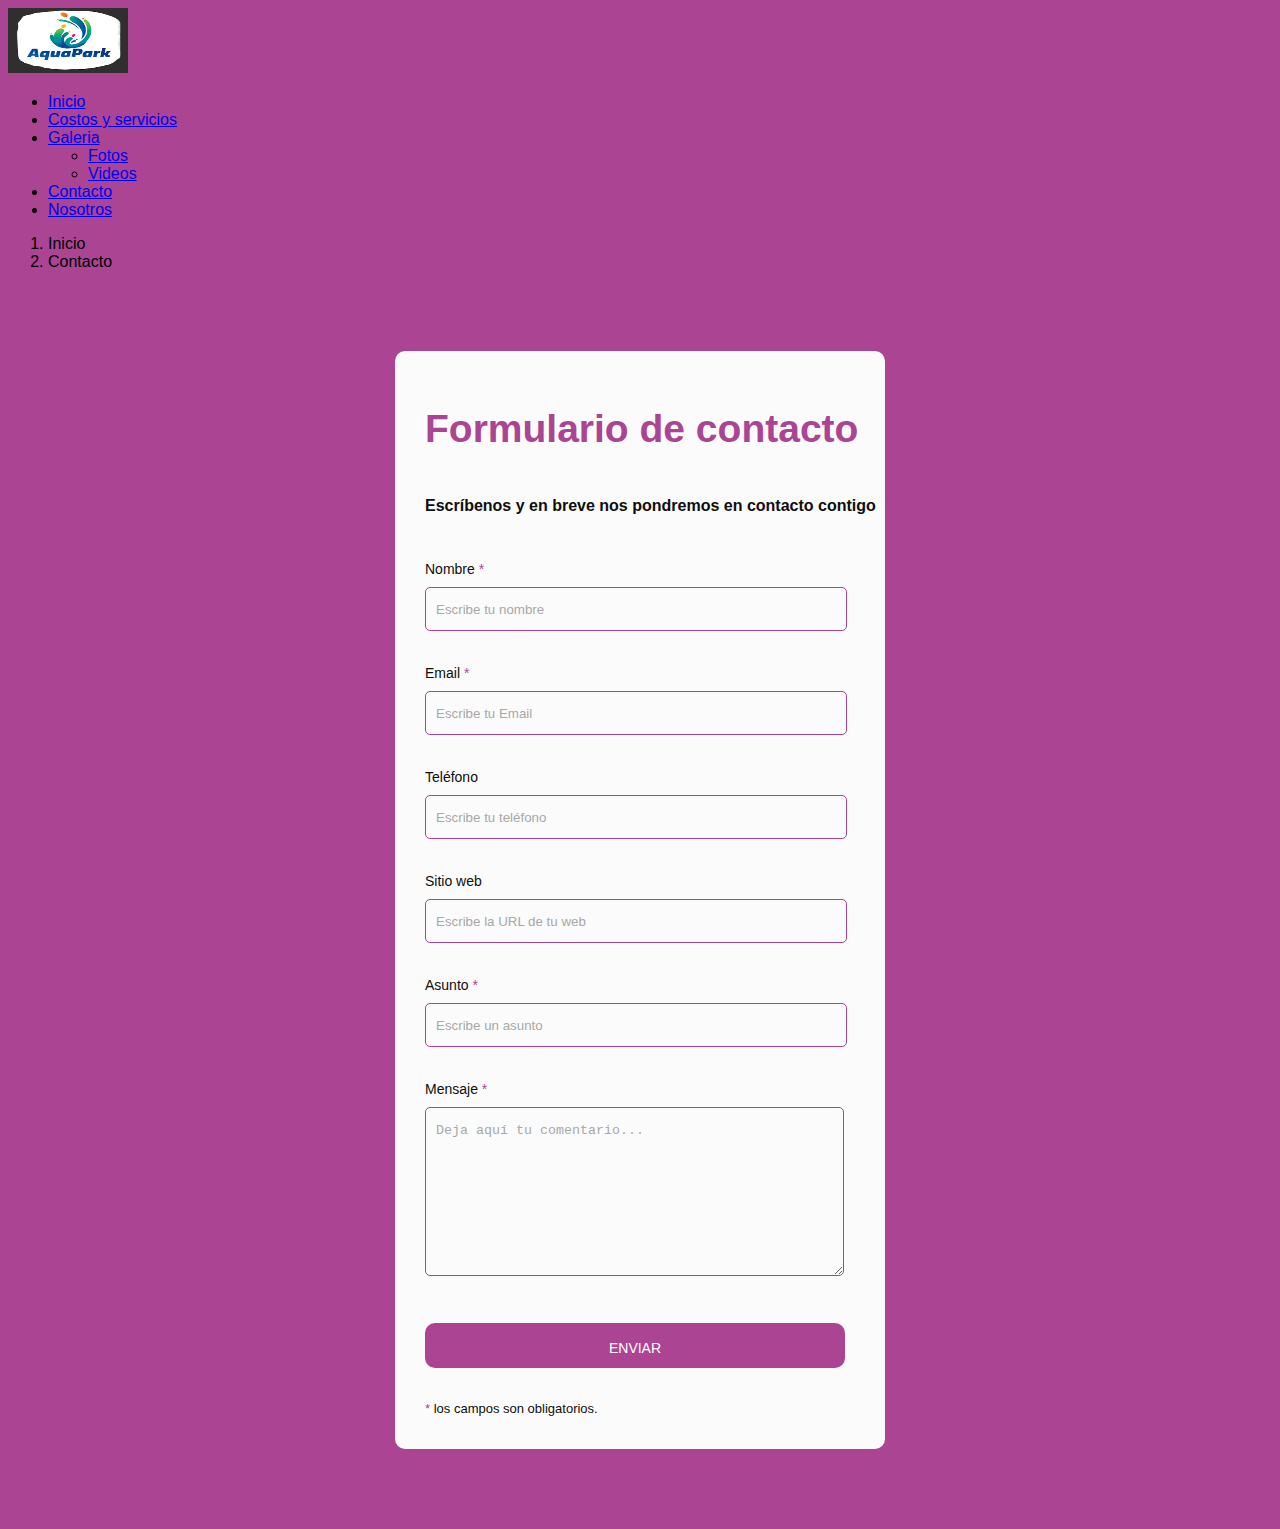
<file: src/pages/contacto.html>
<!doctype html>
<html lang="en" data-bs-theme="dark">
  <head>
    <meta charset="utf-8">
    <meta name="viewport" content="width=device-width, initial-scale=1">
    <title>Balneario</title>
    <link href="https://cdn.jsdelivr.net/npm/bootstrap@5.3.0-alpha1/dist/css/bootstrap.min.css" rel="stylesheet" integrity="sha384-GLhlTQ8iRABdZLl6O3oVMWSktQOp6b7In1Zl3/Jr59b6EGGoI1aFkw7cmDA6j6gD" crossorigin="anonymous">
    <link rel="stylesheet" href="../css/style1.css">
    <script src="https://ajax.googleapis.com/ajax/libs/jquery/2.2.4/jquery.min.js"></script>

    
  </head>
  <body class="bg-light">
    <div class="loader"></div>


    
    <nav class="navbar   bg-body-tertiary navbar-expand-lg  bg-primary text-white ">
        <div class="container container-fluid ">

          <a class="navbar-brand" href="#">
            <img src="../assets/logo5.png" width="120" height="65" class="logo">
          </a>

          <div class="justify-content-end" id="navbarSupportedContent">
            <ul class="navbar-nav">
              <li class="nav-item">
                <a class="nav-link" href="../../index.html">Inicio</a>
              </li>
              <li class="nav-item">
                <a class="nav-link" href="./costos_servicios.html">Costos y servicios</a>
              </li>
              <li class="nav-item dropdown">
                <a class="nav-link dropdown-toggle" href="./galeria.html" role="button" data-bs-toggle="dropdown" aria-expanded="false">
                  Galeria
                </a>
                <ul class="dropdown-menu">                  
                  <li><a class="dropdown-item" href="#">Fotos</a></li>
                  <li><a class="dropdown-item" href="./video.html">Videos</a></li>
                </ul>
              </li>
              <li class="nav-item">
                <a class="nav-link" href="./contacto.html">Contacto</a>
              </li>
              <li class="nav-item">
                <a class="nav-link" href="./nosotros.html">Nosotros</a>
              </li>

              </ul>
          </div>
        </div>
      </nav>


      


<div>
    <!--
      AQUI COMIENZA EL CUERPO DEL CODIGO PARA AGREGAR LA INFORMACION QUE LE CORRESPONDA A ESTA INTERFAZ
    --> 


   <!--
      INICIO breadcrumb
    --> 
    <ol class="breadcrumb">
      <li class="breadcrumb-item"><a class="ruta" href="../../index.html">Inicio</a></li>
      <li class="breadcrumb-item"><a class="ruta" href="./contacto.html">Contacto</a></li>
    </ol>
   <!--
      FIN breadcrumb
    -->





  <div class="contact_form">

    <div class="formulario">      
      <h1>Formulario de contacto</h1>
        <h3>Escríbenos y en breve nos pondremos en contacto contigo</h3>


          <form action="submeter-formulario.php" method="post">       

            
                <p>
                  <label for="nombre" class="colocar_nombre">Nombre
                    <span class="obligatorio">*</span>
                  </label>
                    <input type="text" name="introducir_nombre" id="nombre" required="obligatorio" placeholder="Escribe tu nombre">
                </p>
              
                <p>
                  <label for="email" class="colocar_email">Email
                    <span class="obligatorio">*</span>
                  </label>
                    <input type="email" name="introducir_email" id="email" required="obligatorio" placeholder="Escribe tu Email">
                </p>
            
                <p>
                  <label for="telefone" class="colocar_telefono">Teléfono
                  </label>
                    <input type="tel" name="introducir_telefono" id="telefono" placeholder="Escribe tu teléfono">
                </p>    
              
                <p>
                  <label for="website" class="colocar_website">Sitio web
                  </label>
                    <input type="url" name="introducir_website" id="website" placeholder="Escribe la URL de tu web">
                </p>    
              
                <p>
                  <label for="asunto" class="colocar_asunto">Asunto
                    <span class="obligatorio">*</span>
                  </label>
                    <input type="text" name="introducir_asunto" id="assunto" required="obligatorio" placeholder="Escribe un asunto">
                </p>    
              
                <p>
                  <label for="mensaje" class="colocar_mensaje">Mensaje
                    <span class="obligatorio">*</span>
                  </label>                     
                                    <textarea name="introducir_mensaje" class="texto_mensaje" id="mensaje" required="obligatorio" placeholder="Deja aquí tu comentario..."></textarea> 
                                </p>                    
              
                <button type="submit" name="enviar_formulario" id="enviar"><p>Enviar</p></button>

                <p class="aviso">
                  <span class="obligatorio"> * </span>los campos son obligatorios.
                </p>          
            
          </form>
    </div>  
  </div>







 

</div>
<script type="text/javascript">
  $(window).load(function() {
      $(".loader").fadeOut("slow");
  });
  </script>
    <script src="https://cdn.jsdelivr.net/npm/bootstrap@5.3.0-alpha1/dist/js/bootstrap.bundle.min.js" integrity="sha384-w76AqPfDkMBDXo30jS1Sgez6pr3x5MlQ1ZAGC+nuZB+EYdgRZgiwxhTBTkF7CXvN" crossorigin="anonymous"></script>
  </body>
</html>
</file>
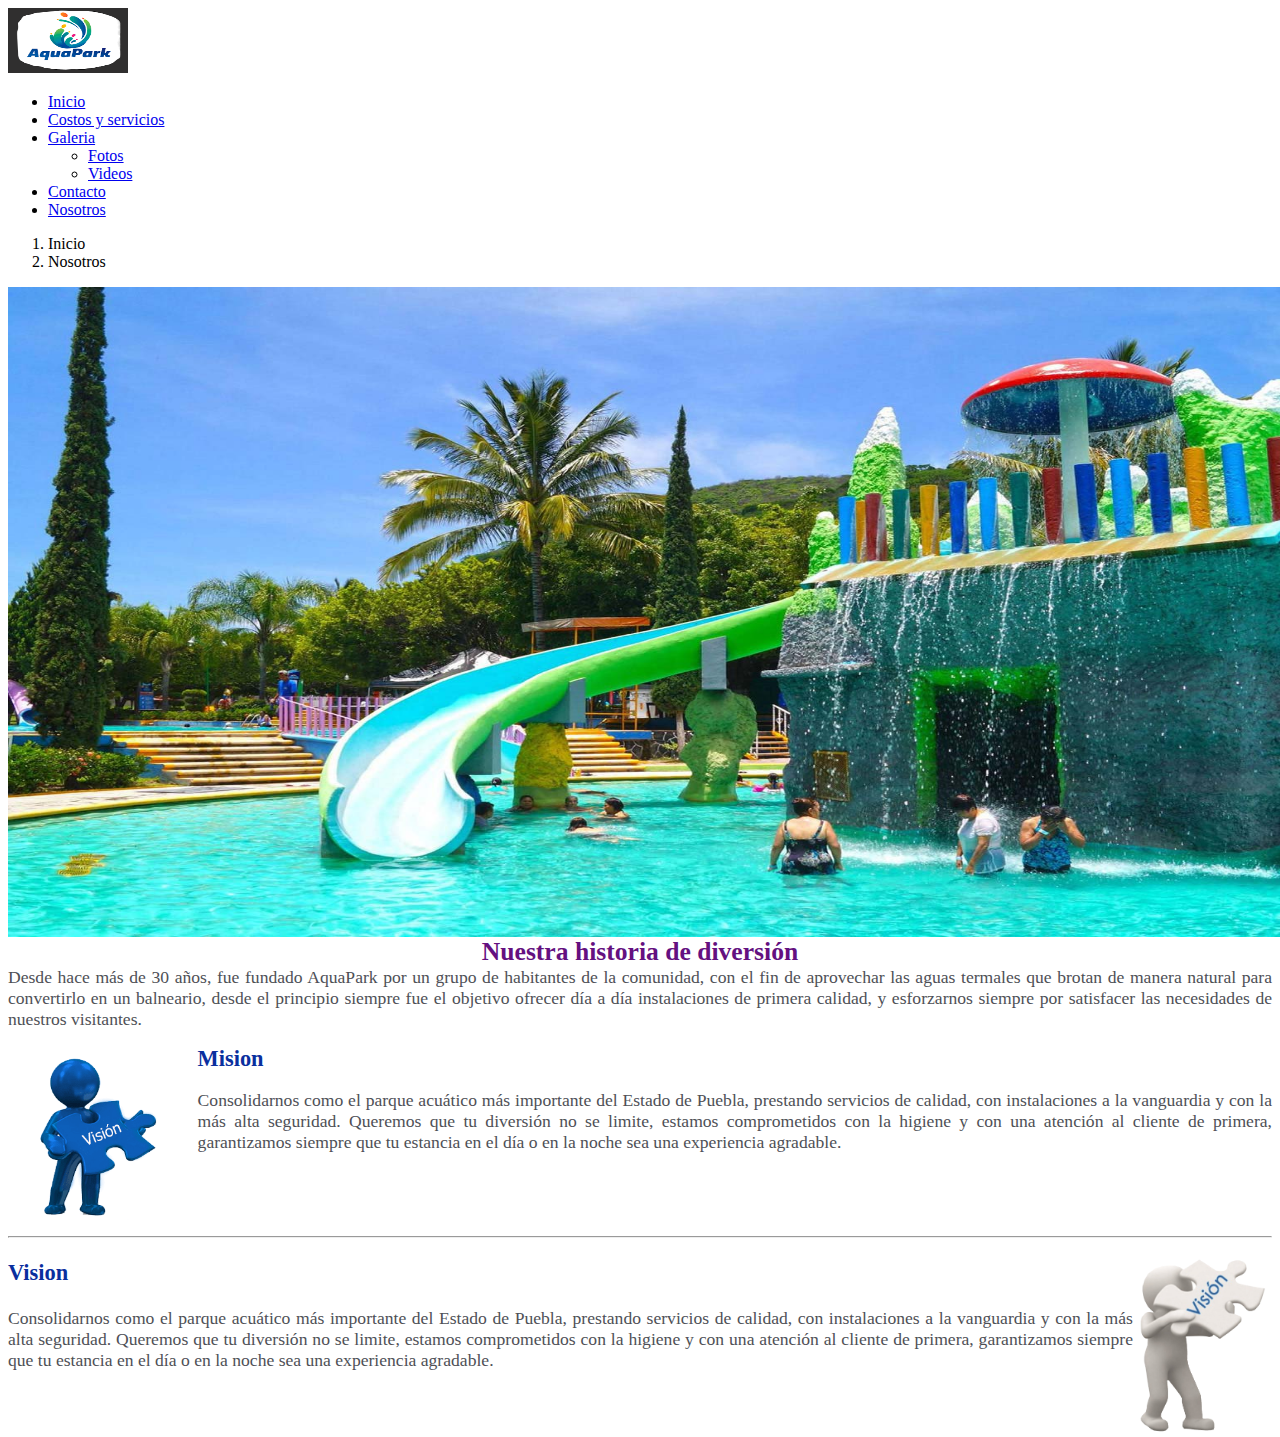
<file: src/pages/nosotros.html>
<!doctype html>
<html lang="en" data-bs-theme="dark">
  <head>
    <meta charset="utf-8">
    <meta name="viewport" content="width=device-width, initial-scale=1">
    <title>Balneario</title>
    <link href="https://cdn.jsdelivr.net/npm/bootstrap@5.3.0-alpha1/dist/css/bootstrap.min.css" rel="stylesheet" integrity="sha384-GLhlTQ8iRABdZLl6O3oVMWSktQOp6b7In1Zl3/Jr59b6EGGoI1aFkw7cmDA6j6gD" crossorigin="anonymous">
    <link rel="stylesheet" href="../css/style.css">
    <script src="https://ajax.googleapis.com/ajax/libs/jquery/2.2.4/jquery.min.js"></script>
  </head>
  <body class="bg-light">
    <div class="loader"></div>

    
    <nav class="navbar   bg-body-tertiary navbar-expand-lg  bg-primary text-white ">
        <div class="container container-fluid ">

          <a class="navbar-brand" href="#">
            <img src="../assets/logo5.png" width="120" height="65" class="logo">
          </a>

          <div class="justify-content-end" id="navbarSupportedContent">
            <ul class="navbar-nav">
              <li class="nav-item">
                <a class="nav-link" href="../../index.html">Inicio</a>
              </li>
              <li class="nav-item">
                <a class="nav-link" href="./costos_servicios.html">Costos y servicios</a>
              </li>
              <li class="nav-item dropdown">
                <a class="nav-link dropdown-toggle" href="./galeria.html" role="button" data-bs-toggle="dropdown" aria-expanded="false">
                  Galeria
                </a>
                <ul class="dropdown-menu">                  
                  <li><a class="dropdown-item" href="#">Fotos</a></li>
                  <li><a class="dropdown-item" href="./video.html">Videos</a></li>
                </ul>
              </li>
              <li class="nav-item">
                <a class="nav-link" href="./contacto.html">Contacto</a>
              </li>
              <li class="nav-item">
                <a class="nav-link" href="./nosotros.html">Nosotros</a>
              </li>

              </ul>
          </div>
        </div>
      </nav>


      


<div>
    <!--
      AQUI COMIENZA EL CUERPO DEL CODIGO PARA AGREGAR LA INFORMACION QUE LE CORRESPONDA A ESTA INTERFAZ
    --> 


   <!--
      INICIO breadcrumb
    --> 
    <ol class="breadcrumb">
      <li class="breadcrumb-item"><a class="ruta" href="../../index.html">Inicio</a></li>
      <li class="breadcrumb-item"><a class="ruta" href="./nosotros.html">Nosotros</a></li>
    </ol>
   <!--
      FIN breadcrumb
    -->
<img src="../assets/nosotros_img.jpg" class="nos_1">
  <strong> <div class="subtitle1">Nuestra historia de diversión</div></strong>
  <div class="text_p">Desde hace más de 30 años, fue fundado AquaPark por un grupo de habitantes de la comunidad, con el fin de aprovechar las aguas termales que brotan de manera natural para convertirlo en un balneario, desde el principio siempre fue el objetivo ofrecer día a día instalaciones de primera calidad, y esforzarnos siempre por satisfacer las necesidades de nuestros visitantes. </div>

  <p class="">
  <p class="">
    <img src="../assets/mision.png" class="image1 mision"> 
    <strong> <h class="subtitle2">Mision</h></strong>
     <p class="text_p">Consolidarnos como el parque acuático más importante del Estado de Puebla, prestando servicios de calidad, con instalaciones a la vanguardia y con la más alta seguridad. Queremos que tu diversión no se limite, estamos comprometidos con la higiene y con una atención al cliente de primera, garantizamos siempre que tu estancia en el día o en la noche sea una experiencia agradable.</p>
    </p>

    <hr class="">
    <p class="">
      <img src="../assets/vision.png" class="image1 vision">
     <p class="subtitle2"><strong> Vision</strong></p>
     <p class="text_p">Consolidarnos como el parque acuático más importante del Estado de Puebla, prestando servicios de calidad, con instalaciones a la vanguardia y con la más alta seguridad. Queremos que tu diversión no se limite, estamos comprometidos con la higiene y con una atención al cliente de primera, garantizamos siempre que tu estancia en el día o en la noche sea una experiencia agradable.</p>
    </p>
</hr>

</p>
 

 
 

</div>



<script type="text/javascript">
  $(window).load(function() {
      $(".loader").fadeOut("slow");
  });
  </script>
    <script src="https://cdn.jsdelivr.net/npm/bootstrap@5.3.0-alpha1/dist/js/bootstrap.bundle.min.js" integrity="sha384-w76AqPfDkMBDXo30jS1Sgez6pr3x5MlQ1ZAGC+nuZB+EYdgRZgiwxhTBTkF7CXvN" crossorigin="anonymous"></script>
  </body>
</html>
</file>
<file: src/css/style1.css>
.ruta{
    color: #000;
  }
  .ruta:link{
    text-decoration: none;
  }
  .ruta:hover {
    color: #1717FF;
    cursor: pointer;
  }
  .loader {
    position: fixed;
    left: 0px;
    top: 0px;
    width: 100%;
    height: 100%;
    z-index: 9999;
    background: url('../assets/status.gif') 50% 50% no-repeat rgb(249,249,249);
    opacity: .8;
  }











  /* Importación de fuentes de google fonts */ 
@import url(https://fonts.googleapis.com/css?family=Noto+Sans);


body{
  height: 100%; 
  font-family: 'Noto Sans', sans-serif;
  background-color: #ab4493; 
}


.contact_form{  
  width: 460px; 
  height: auto;
  margin: 80px auto;
  border-radius: 10px;  
  padding-top: 30px;
  padding-bottom: 20px;  
  background-color: #fbfbfb; 
  padding-left: 30px; 
}


input{
  background-color: #fbfbfb; 
  width: 408px; 
  height: 40px; 
  border-radius: 5px;  
  border-style: solid; 
  border-width: 1px; 
  border-color: #ab4493; 
  margin-top: 10px;  
  padding-left: 10px;
  margin-bottom: 20px; 
}


textarea{
  background-color: #fbfbfb; 
  width: 405px; 
  height: 150px; 
  border-radius: 5px;  
  border-style: solid; 
  border-width: 1px; 
  border-color: #ab4493; 
  margin-top: 10px;  
  padding-left: 10px;
  margin-bottom: 20px; 
  padding-top: 15px; 
}


label{
  display: block; 
  float: center;  
}


button{
  height: 45px; 
  padding-left: 5px;
  padding-right: 5px;   
  margin-bottom: 20px; 
  margin-top: 10px;   
  text-transform: uppercase;
  background-color: #ab4493; 
  border-color: #ab4493; 
  border-style: solid; 
  border-radius: 10px;  
  width: 420px;   
  cursor: pointer;
}


button p{
  color: #fff; 
}


span{
  color: #ab4493; 
}


.aviso{
  font-size: 13px;  
  color: #0e0e0e;  
}


h1{
  font-size: 39px;  
  text-align: letf; 
  padding-bottom: 20px; 
  color: #ab4493;
}


h3{
  font-size: 16px; 
  padding-bottom: 30px;
  color: #0e0e0e;   
}


p{
  font-size: 14px; 
  color: #0e0e0e; 
}


::-webkit-input-placeholder {
 color: #a8a8a8;
}


::-webkit-textarea-placeholder {
 color: #a8a8a8;
}


.formulario input:focus{
  outline:0;
  border: 1px solid #97d848;
}


.formulario textarea:focus{
  outline:0;
  border: 1px solid #97d848;
}



/* creado por javiniguez.com, Julio 2019 */
</file>
<file: src/css/style.css>
.ruta{
    color: #000;
  }
  .ruta:link{
    text-decoration: none;
  }
  .ruta:hover {
    color: #1717FF;
    cursor: pointer;
  }
  
.loader {
  position: fixed;
  left: 0px;
  top: 0px;
  width: 100%;
  height: 100%;
  z-index: 9999;
  background: url('../assets/status.gif') 50% 50% no-repeat rgb(249,249,249);
  opacity: .8;
}
.fondo {
  background-color: hwb(180 70% 10%);
}

h2 {
  clear: both;
}
img.izquierda {
  float: left;
  margin-right: 20px;
}

img.derecha {
  float: right;
  margin-left: 20px;
}
.textarea { width: 1000px; height: 200px; float: center; }
.resizedTextbox {width: 100px; height: 20px}

.desplazadoimg {
  background-color: white;
  position: relative;
  left: 155px;
  width: 650px;
  height: 450px;
  bottom: 150px;

}

.portimg {
  display:block;
margin:auto;
  width: 1050px;
  height: 350px;
}

.textomapadescrip{
  width: 200px; height: 400px;
  float:right;
  background-color: white;
  text-align:center;
  position: relative;
  left: -250px;
  bottom: 100px;
}
.portdiv{  position: relative;
  bottom: 190px;}
.container1{
      width: 900px;
      text-align:center;
      position: relative;
      left: 190px;
  }


  .mantenimiento{
    
  position: relative;
  bottom: 8px;
  left: 400px;
  width: 650px;
  height: 450px;
  float: center;
  }


  


  hr {
    clear: both;
  }
  
  .image1 {
    float: left;
  }

  .mision{
    width:15%;
  }

  .vision{
    width:11%;
    float: right;
  }

  
  .text_p{
    text-align: justify;
    font-size: 110%;
    color: rgb(78, 80, 86);
  }

  .subtitle1{
    font-size: 160%;
    text-align: center;
    color: rgb(100, 16, 128);
  }

  .subtitle2{
    font-size: 140%;
    color: rgb(10, 47, 158);
  }

  .nos_1{
    display: block;
    margin: auto;
    
  width: 1345px;
  height: 650px;
  }


  .nos_2{
    display: block;
    margin: auto;
    
  width: 1345px;
  height: 650px;
  }

  .nos_3{
    display: block;
    margin: auto;
    
  width: 1345px;
  height: 650px;
  }
</file>
